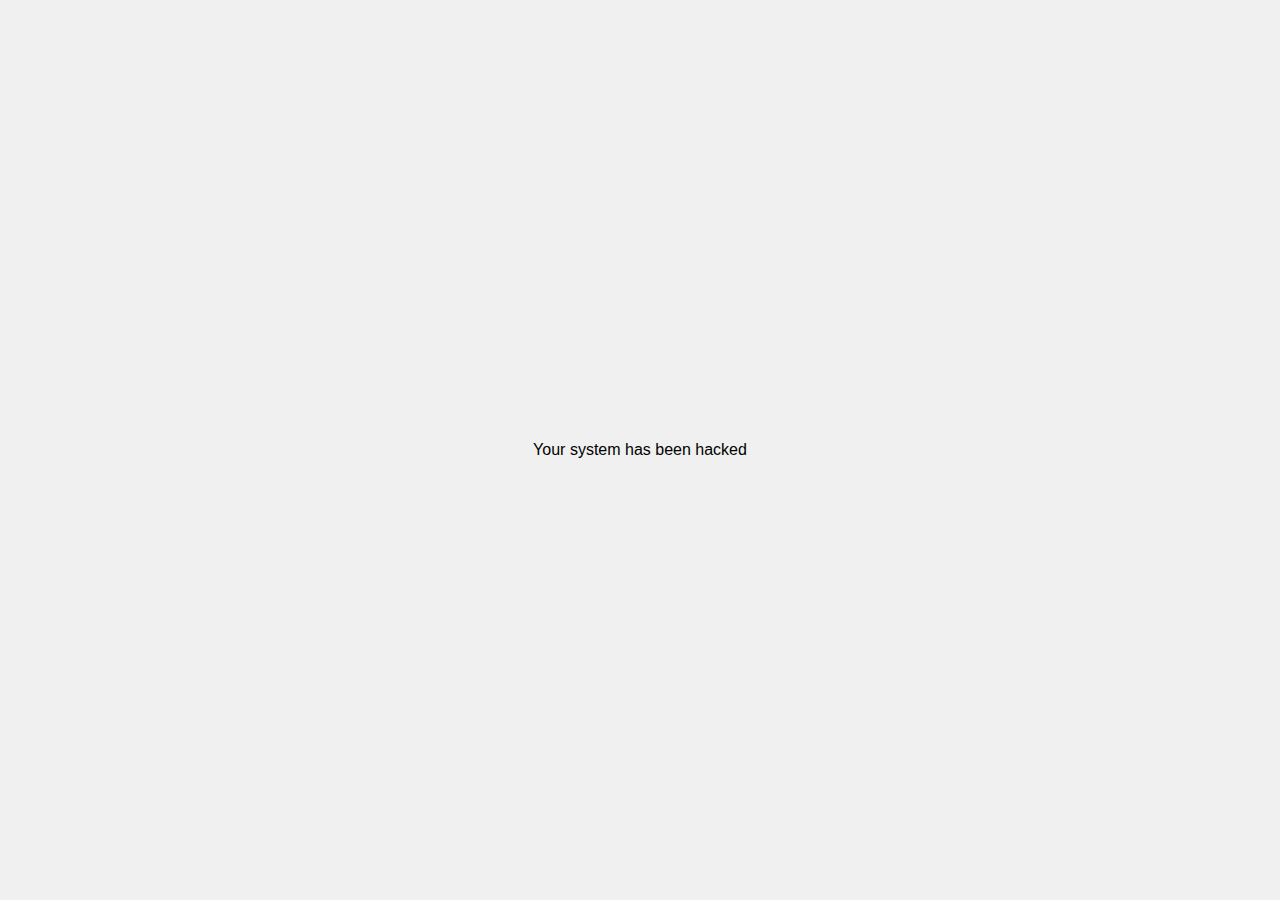
<file: Rishikesh_$$$/frontend/index.html>
<!DOCTYPE html>
<html lang="en">
<head>
    <meta charset="UTF-8">
    <meta name="viewport" content="width=device-width, initial-scale=1.0">
    <title>Hacker Alert</title>
    <link rel="stylesheet" href="styles.css">
</head>
<body>
    <p>Your system has been hacked</p>
</body>
</html>
</file>
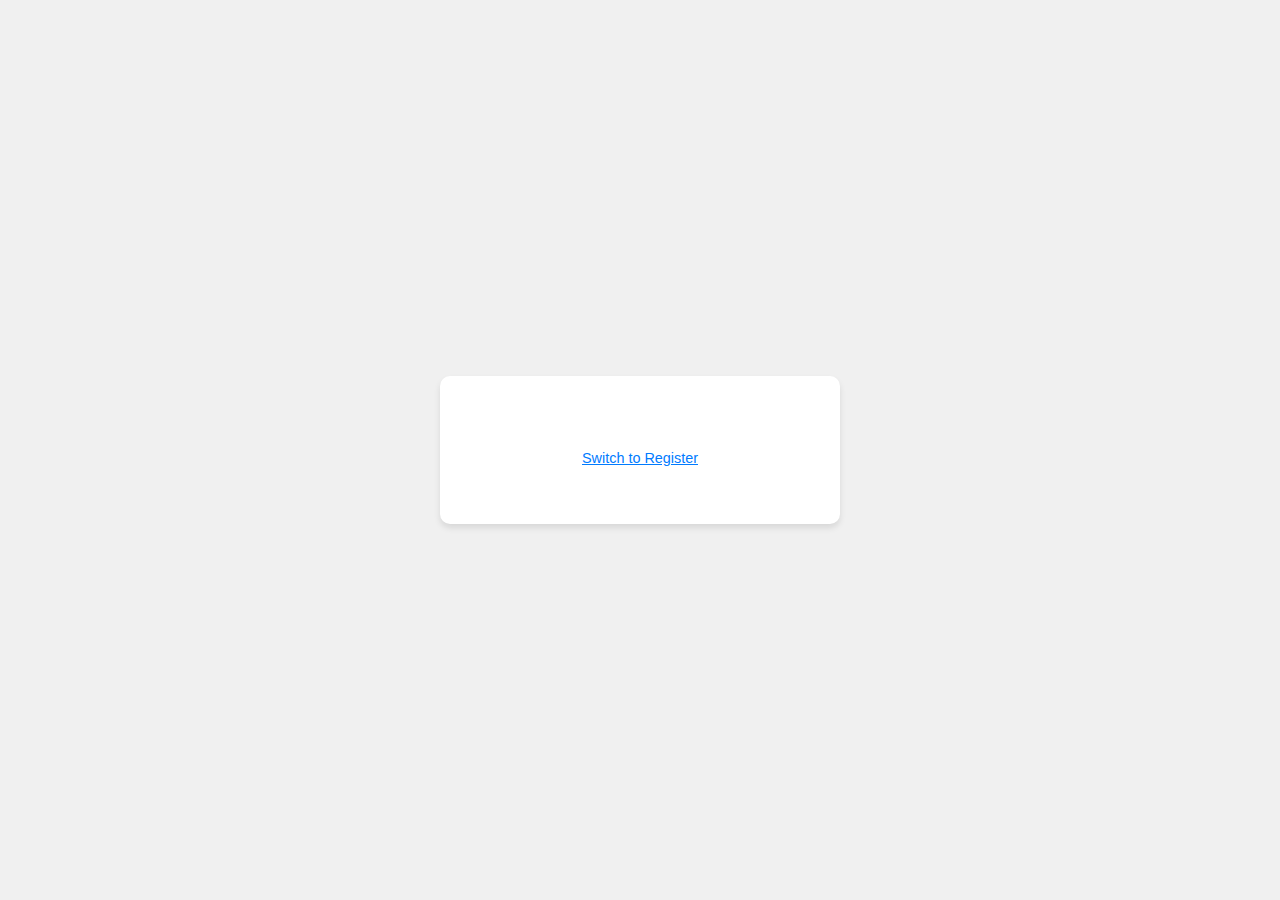
<file: Rishikesh_IceCream/frontend/index.html>
<!DOCTYPE html>
<html lang="en">
<head>
    <meta charset="UTF-8">
    <meta name="viewport" content="width=device-width, initial-scale=1.0">
    <title>Team Login System</title>
    <link rel="stylesheet" href="styles.css">
</head>
<body>
    <div class="container">
        <div class="form-container">
            <form id="loginForm" class = "auth-form">  
                <!-- Login form fields -->

                <!-- Write the html code for displaying a login form.-->
                <!-- Wyour form should take Username, and Password. The id of the inputs should be loginUsername, and loginPassword respectively.-->
                <!-- Add a submit button in the end.-->
                 
            </form>


            <form id="registerForm" class = "auth-form" style="display: none;">
                <!-- Register form fields -->

                <!-- Write the html code for displaying a registration form.-->
                <!-- Wyour form should take Username, email and Password. The id of the inputs should be registerUsername, registerEmail, and registerPassword respectively.-->
                <!-- Add a submit button in the end.-->

            </form>
     
            <div class="switch-container">
                <button id="switchMode">Switch to Register</button>
            </div>
        </div>
        <div id="message" class="message" style="display: none;"></div>
    </div>
    <script src="script.js"></script>
</body>
</html>
</file>
<file: Rishikesh_$$$/frontend/styles.css>
* {
    margin: 0;
    padding: 0;
    box-sizing: border-box;
}

body {
    font-family: Arial, sans-serif;
    background-color: #f0f0f0;
    display: flex;
    justify-content: center;
    align-items: center;
    min-height: 100vh;
}

.container {
    background: white;
    padding: 2rem;
    border-radius: 10px;
    box-shadow: 0 4px 6px rgba(0, 0, 0, 0.1);
    width: 100%;
    max-width: 400px;
}

h1 {
    text-align: center;
    margin-bottom: 2rem;
    color: #333;
}
.auth-form {
    display: flex;
    flex-direction: column;
    gap: 1rem;
    align-items: center;
}

.auth-form h2 {
    text-align: center;
    color: #555;
}
.auth-form input {
    border: 1px solid #ddd;
    border-radius: 5px;
    font-size: 1rem;
    width: 100%;
}

.auth-form button {
    align-self: stretch;
    padding: 0.8rem;
    background-color: #007bff;
    color: white;
    border: none;
    border-radius: 5px;
    font-size: 1rem;
    cursor: pointer;
    transition: background-color 0.3s;
    width: 100%;
    margin-top: 1rem;
}

.auth-form button:hover {
    background-color: #0056b3;
}

.switch-container {
    text-align: center;
    margin-top: 1rem;
}

#switchMode {
    background: none;
    border: none;
    color: #007bff;
    text-decoration: underline;
    cursor: pointer;
    font-size: 0.9rem;
    padding: 0.6rem 1.2rem;
    margin: 1rem 0;
}

.message {
    margin-top: 1rem;
    padding: 0.8rem;
    border-radius: 5px;
    text-align: center;
    display: none;
}

.message.success {
    background-color: #d4edda;
    color: #155724;
    border: 1px solid #c3e6cb;
}

.message.error {
    background-color: #f8d7da;
    color: #721c24;
    border: 1px solid #f5c6cb;
}
</file>
<file: Rishikesh_IceCream/frontend/styles.css>
* {
    margin: 0;
    padding: 0;
    box-sizing: border-box;
}

body {
    font-family: Arial, sans-serif;
    background-color: #f0f0f0;
    display: flex;
    justify-content: center;
    align-items: center;
    min-height: 100vh;
}

.container {
    background: white;
    padding: 2rem;
    border-radius: 10px;
    box-shadow: 0 4px 6px rgba(0, 0, 0, 0.1);
    width: 100%;
    max-width: 400px;
}

h1 {
    text-align: center;
    margin-bottom: 2rem;
    color: #333;
}
.auth-form {
    display: flex;
    flex-direction: column;
    gap: 1rem;
    align-items: center;
}

.auth-form h2 {
    text-align: center;
    color: #555;
}
.auth-form input {
    border: 1px solid #ddd;
    border-radius: 5px;
    font-size: 1rem;
    width: 100%;
}

.auth-form button {
    align-self: stretch;
    padding: 0.8rem;
    background-color: #007bff;
    color: white;
    border: none;
    border-radius: 5px;
    font-size: 1rem;
    cursor: pointer;
    transition: background-color 0.3s;
    width: 100%;
    margin-top: 1rem;
}

.auth-form button:hover {
    background-color: #0056b3;
}

.switch-container {
    text-align: center;
    margin-top: 1rem;
}

#switchMode {
    background: none;
    border: none;
    color: #007bff;
    text-decoration: underline;
    cursor: pointer;
    font-size: 0.9rem;
    padding: 0.6rem 1.2rem;
    margin: 1rem 0;
}

.message {
    margin-top: 1rem;
    padding: 0.8rem;
    border-radius: 5px;
    text-align: center;
    display: none;
}

.message.success {
    background-color: #d4edda;
    color: #155724;
    border: 1px solid #c3e6cb;
}

.message.error {
    background-color: #f8d7da;
    color: #721c24;
    border: 1px solid #f5c6cb;
}
</file>
